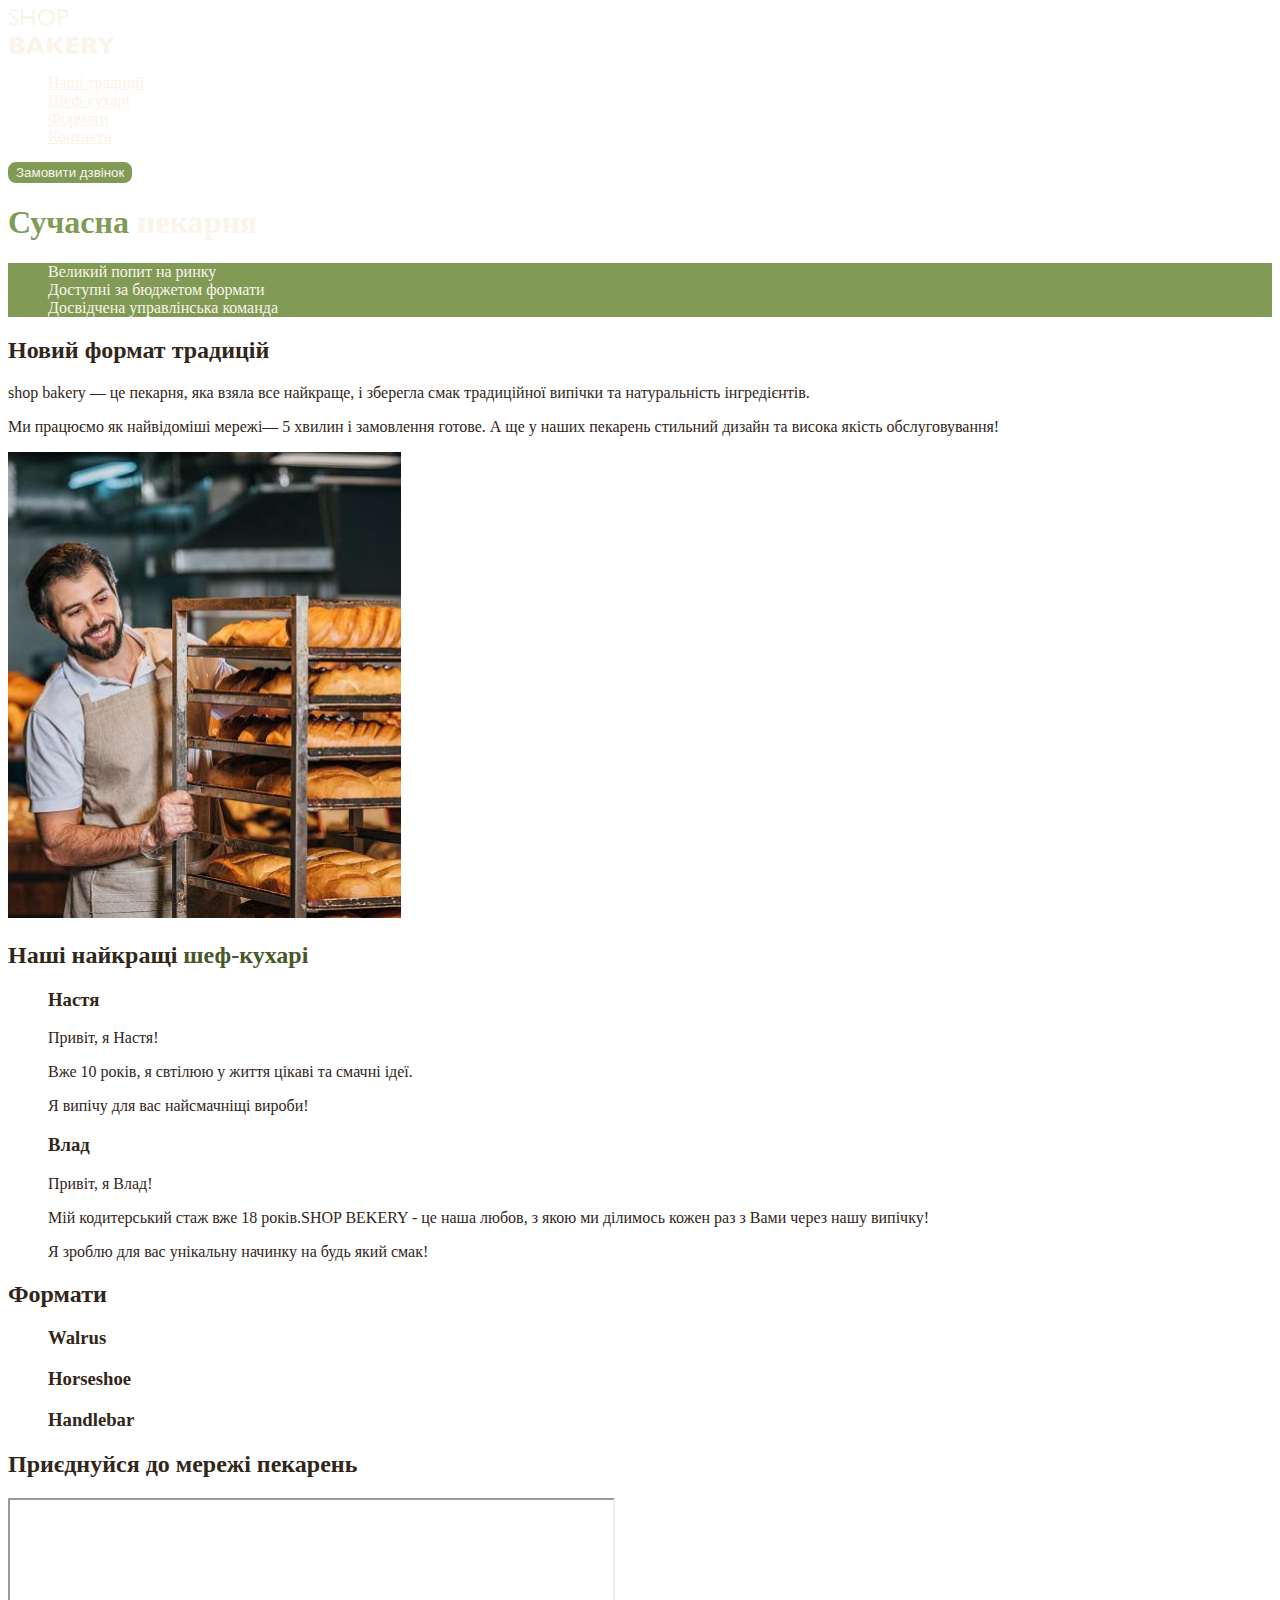
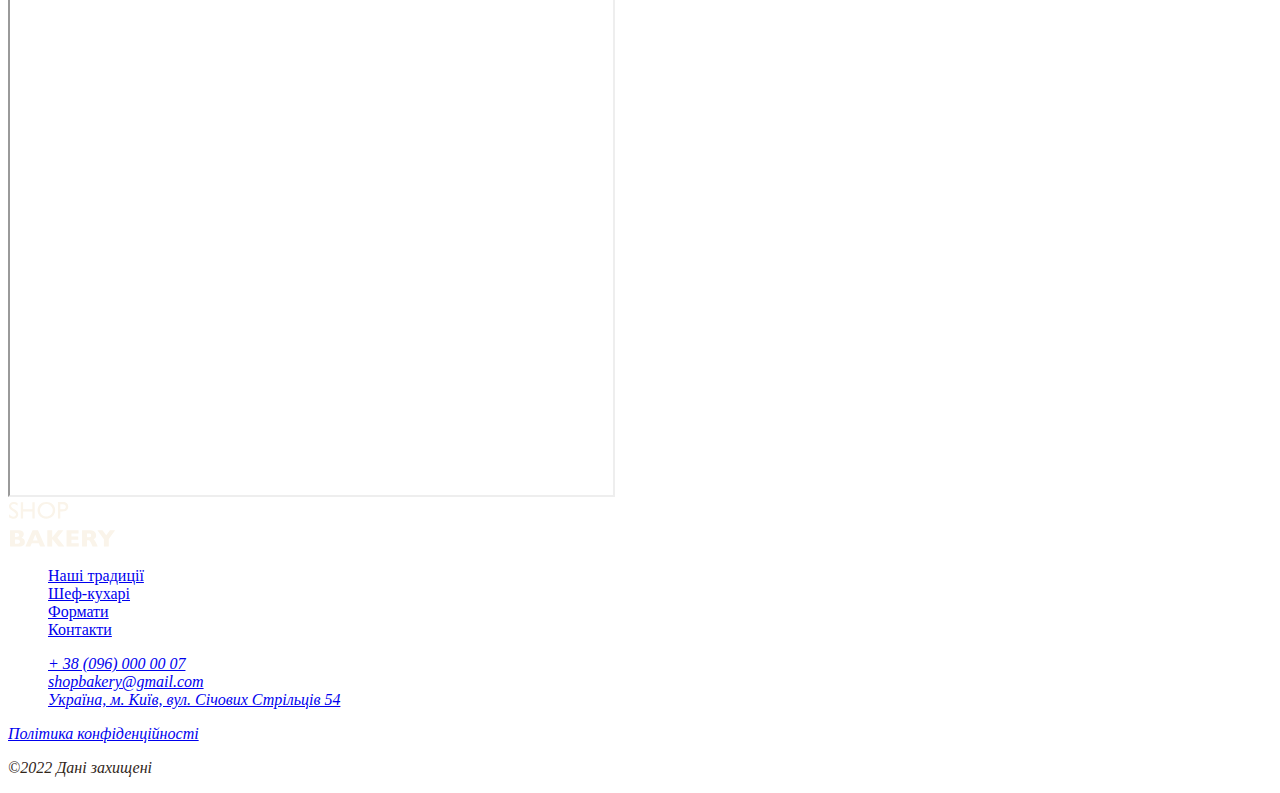
<file: index.html>
<!DOCTYPE html>
<html lang="uk">
  <head>
    <meta charset="UTF-8" />
    <meta name="viewport" content="width=device-width, initial-scale=1.0" />
    <title>Сучасна пекарня</title>
    <link rel="stylesheet" href="./css/styles.css" />
  </head>
  <body>
    <header>
      <nav>
        <a href="/">
          <img src="./images/logo.svg" alt="Логотип сучасної пекарні" />
        </a>
        <ul>
          <li><a class="link" href="#traditions-section">Наші традиції</a></li>
          <li><a class="link" href="#chef-section">Шеф-кухарі</a></li>
          <li><a class="link" href="#format-section">Формати</a></li>
          <li><a class="link" href="#contact-section">Контакти</a></li>
        </ul>
      </nav>
      <button class="button" type="button">Замовити дзвінок</button>
    </header>
    <main>
      <section class="main-section">
        <h1 class="hero-title"><span class="accent">Сучасна</span> пекарня</h1>
      </section>
      <section id="traditions-section">
        <ul class="advantages-list">
          <li>Великий попит на ринку</li>
          <li>Доступні за бюджетом формати</li>
          <li>Досвідчена управлінська команда</li>
        </ul>
        <h2 class="section-title">Новий формат традицій</h2>
        <p>
          <span>shop bakery</span> — це пекарня, яка взяла все найкраще, і
          зберегла смак традиційної випічки та натуральність інгредієнтів.
        </p>
        <p>
          Ми працюємо як найвідоміші мережі—
          <span>5 хвилин і замовлення готове</span>. А ще у наших пекарень
          стильний дизайн та висока якість обслуговування!
        </p>
        <img
          src="./images/baker-man.jpg"
          alt="Чоловік пекар дивиться на батони із посмішкою"
        />
      </section>
      <section id="chef-section">
        <h2 class="section-title">
          Наші найкращі <span class="accent">шеф-кухарі</span>
        </h2>
        <ul>
          <li>
            <article>
              <h3>Настя</h3>
              <p>Привіт, я Настя!</p>
              <p>Вже 10 років, я свтілюю у життя цікаві та смачні ідеї.</p>
              <p>Я випічу для вас найсмачніщі вироби!</p>
            </article>
          </li>
          <li>
            <article>
              <h3>Влад</h3>
              <p>Привіт, я Влад!</p>
              <p>
                Мій кодитерський стаж вже 18 років.SHOP BEKERY - це наша любов,
                з якою ми ділимось кожен раз з Вами через нашу випічку!
              </p>
              <p>Я зроблю для вас унікальну начинку на будь який смак!</p>
            </article>
          </li>
        </ul>
      </section>
      <section id="format-section">
        <h2 class="section-title">Формати</h2>
        <ul>
          <li>
            <article>
              <h3 lang="en">Walrus</h3>
            </article>
          </li>
          <li>
            <article>
              <h3 lang="en">Horseshoe</h3>
            </article>
          </li>
          <li>
            <article>
              <h3 lang="en">Handlebar</h3>
            </article>
          </li>
        </ul>
      </section>
      <section id="contact-section">
        <h2 class="section-title">Приєднуйся до мережі пекарень</h2>
        <iframe
          src="https://www.google.com/maps/embed?pb=!1m18!1m12!1m3!1d2540.1634470425342!2d30.488693012523882!3d50.456680986796194!2m3!1f0!2f0!3f0!3m2!1i1024!2i768!4f13.1!3m3!1m2!1s0x40d4ce637c006b2d%3A0xaf86385f19996ff0!2z0YPQuy4g0KHQtdGH0LXQstGL0YUg0KHRgtGA0LXQu9GM0YbQvtCyLCA1NCwg0JrQuNC10LIsIDAyMDAw!5e0!3m2!1sru!2sua!4v1732636147185!5m2!1sru!2sua"
          width="603"
          height="595"
          allowfullscreen=""
          loading="lazy"
          referrerpolicy="no-referrer-when-downgrade"
        ></iframe>
      </section>
    </main>
    <footer>
      <nav>
        <a href="/">
          <img src="./images/logo.svg" alt="Логотип сучасної пекарні" />
        </a>
        <ul>
          <li><a href="#traditions-section">Наші традиції</a></li>
          <li><a href="#chef-section">Шеф-кухарі</a></li>
          <li><a href="#format-section">Формати</a></li>
          <li><a href="#contact-section">Контакти</a></li>
        </ul>
      </nav>
      <address>
        <ul>
          <li><a href="tel:+380960000007">+ 38 (096) 000 00 07</a></li>
          <li>
            <a href="mailto:shopbakery@gmail.com">shopbakery@gmail.com</a>
          </li>
          <li>
            <a href="https://maps.app.goo.gl/YCNmwpULUYEUva416" target="_blank">
              Україна, м. Київ, вул. Січових Стрільців 54
            </a>
          </li>
          <li>
            <a href="#">
              <!-- facebook icon -->
            </a>
          </li>
          <li>
            <a href="#">
              <!-- instagram icon -->
            </a>
          </li>
        </ul>
        <a href="#" target="_blank">Політика конфіденційності</a>
        <p>&copy;2022 Дані захищені</p>
      </address>
    </footer>
  </body>
</html>
</file>
<file: css/styles.css>
/*  */
:root {
  --color-primary-dark: #31261a;
  --color-primary-light: #faf4ea;
  --color-brand-light: #819b57;
  --color-brand-dark: #465929;
}

/* Base */
body {
  color: var(--color-primary-dark);
}
ul {
  list-style-type: none;
}

/* Button */
.button {
  color: var(--color-primary-light);
  background-color: var(--color-brand-light);
  border: 2px solid var(--color-brand-light);
  border-radius: 8px;
  cursor: pointer;
}

.button:hover {
  color: var(--color-brand-dark);
  background-color: transparent;
}

/* Link */
.link {
  color: var(--color-primary-light);
}

.link:hover {
  color: var(--color-brand-light);
}

/* Hero section */
.hero-title {
  color: var(--color-primary-light);
}
.hero-title .accent {
  color: var(--color-brand-light);
}

/* Advantages section */
.advantages-list {
  color: var(--color-primary-light);
  background-color: var(--color-brand-light);
}

.section-title {
  color: var(--color-primary-dark);
}

.section-title .accent {
  color: var(--color-brand-dark);
}
</file>
